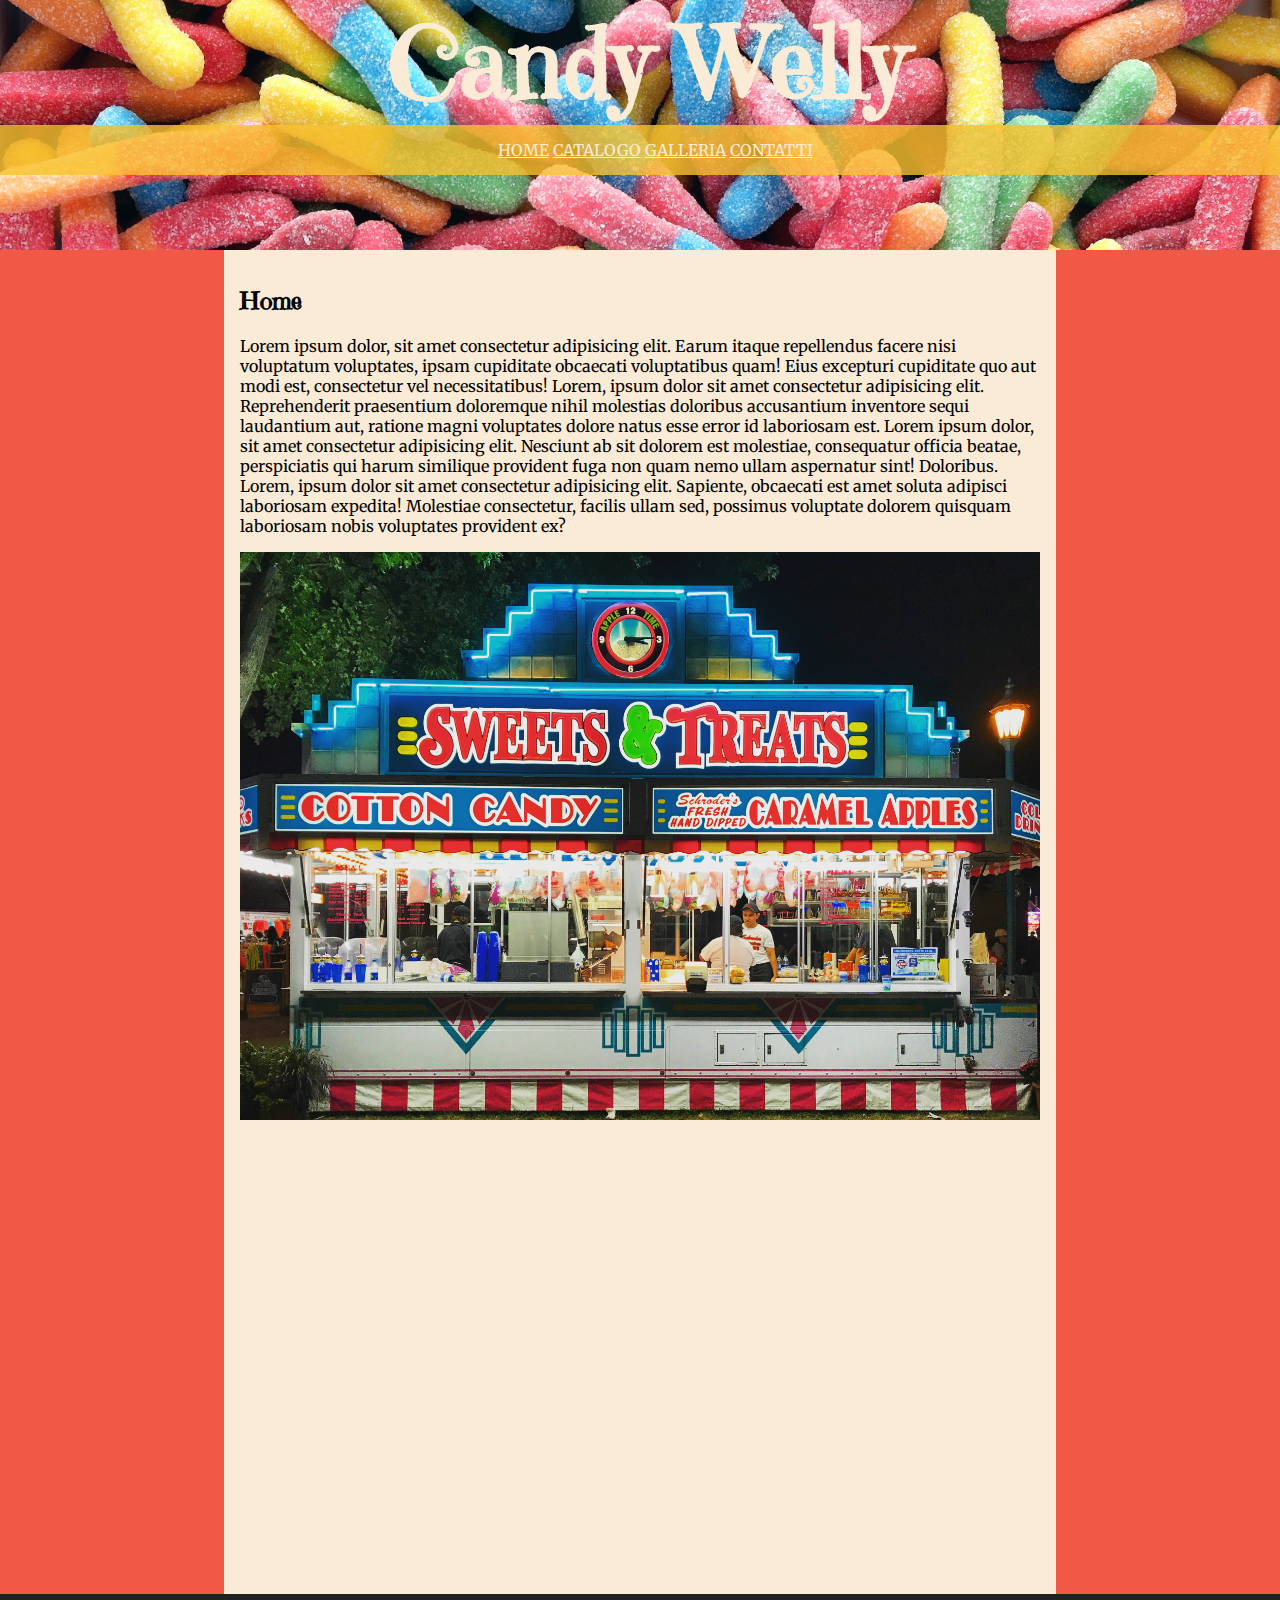
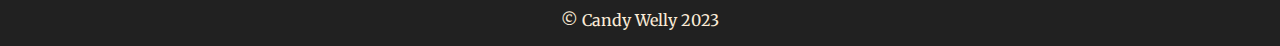
<file: index.html>
<!DOCTYPE html>
<html lang="it">

<head>
    <meta charset="UTF-8">
    <meta name="viewport" content="width=device-width, initial-scale=1.0">
    <title>Candy Welly</title>
    <link rel="stylesheet" href="./assets/css/style.css">
</head>

<body>
    <header>
        <h1 class="title-page">Candy Welly</h1>
        <nav>
            <a class="nav-link" href="./index.html">HOME</a>
            <a class="nav-link" href="./catalogo.html">CATALOGO</a>
            <a class="nav-link" href="./gallery.html">GALLERIA</a>
            <a class="nav-link" href="./contacts.html">CONTATTI</a>
        </nav>
    </header>
    <main>
        <h2>Home</h2>
        <p>Lorem ipsum dolor, sit amet consectetur adipisicing elit. Earum itaque repellendus facere nisi voluptatum
            voluptates, ipsam cupiditate obcaecati voluptatibus quam! Eius excepturi cupiditate quo aut modi est,
            consectetur vel necessitatibus! Lorem, ipsum dolor sit amet consectetur adipisicing elit. Reprehenderit
            praesentium doloremque nihil molestias doloribus accusantium inventore sequi laudantium aut, ratione
            magni voluptates dolore natus esse error id laboriosam est. Lorem ipsum dolor, sit amet consectetur
            adipisicing elit. Nesciunt ab sit dolorem est molestiae, consequatur officia beatae, perspiciatis qui
            harum similique provident fuga non quam nemo ullam aspernatur sint! Doloribus. Lorem, ipsum dolor sit
            amet consectetur adipisicing elit. Sapiente, obcaecati est amet soluta adipisci laboriosam expedita!
            Molestiae consectetur, facilis ullam sed, possimus voluptate dolorem quisquam laboriosam nobis
            voluptates provident ex?
        </p>
        <img class="home-img" src="./assets/images/img6.jpg" alt="caramelle" width="500px">
        <iframe class="home-video" width="560" height="315" src="https://www.youtube.com/embed/cfupzDjZLNk"
            title="YouTube video player" frameborder="0"
            allow="accelerometer; autoplay; clipboard-write; encrypted-media; gyroscope; picture-in-picture; web-share"
            allowfullscreen></iframe>
    </main>
    <footer>
        © Candy Welly 2023
    </footer>
    </header>
</body>

</html>
</file>
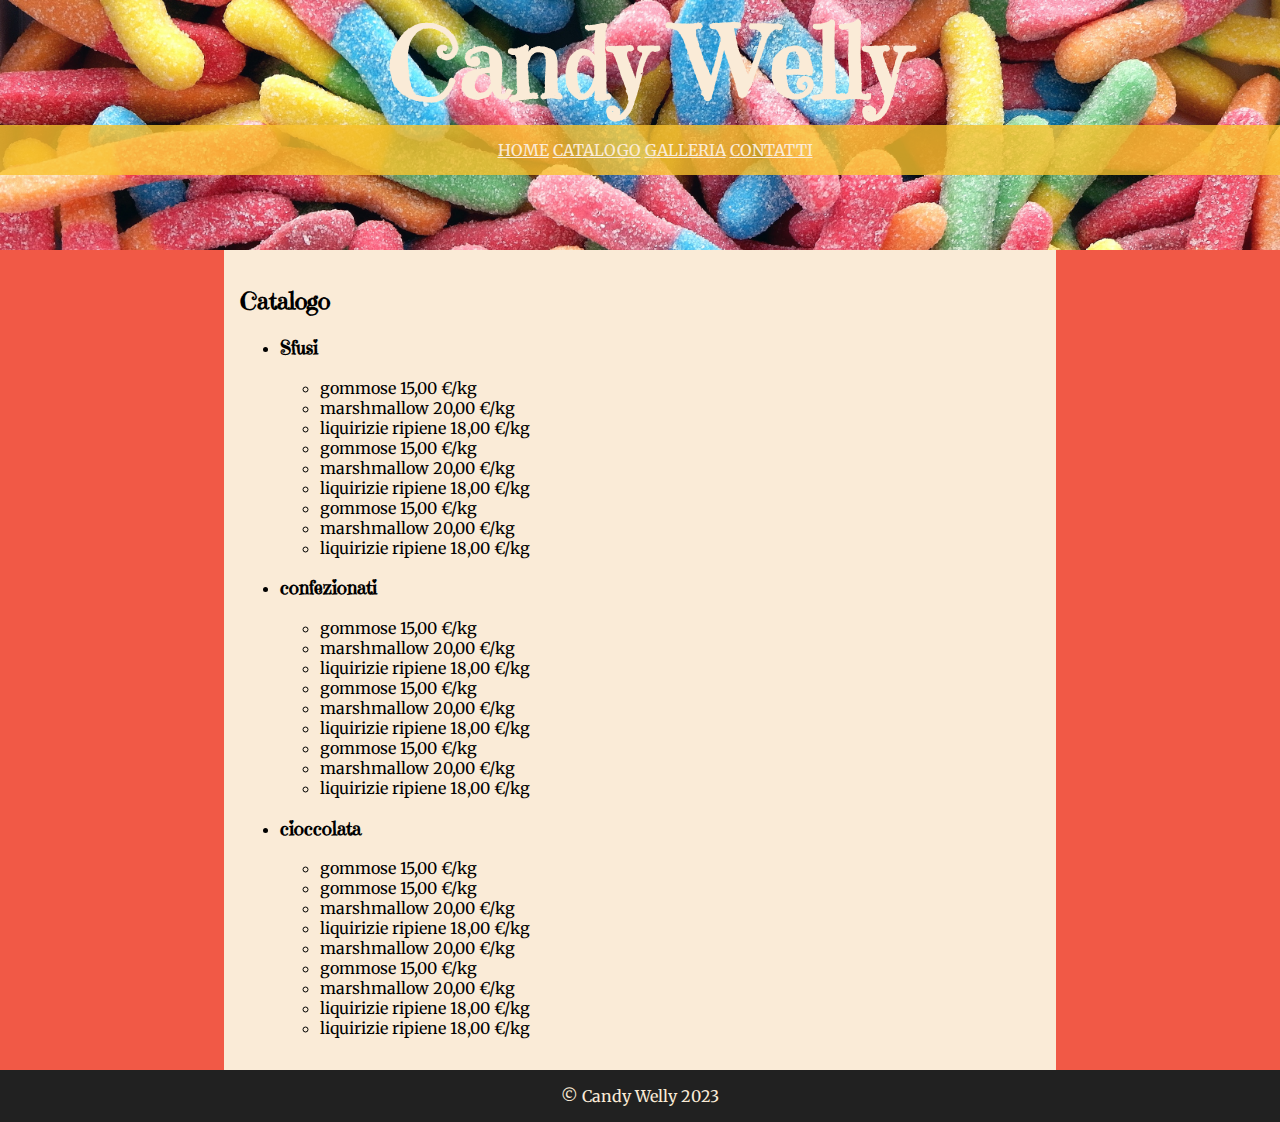
<file: catalogo.html>
<!DOCTYPE html>
<html lang="it">

<head>
    <meta charset="UTF-8">
    <meta name="viewport" content="width=device-width, initial-scale=1.0">
    <title>Catalogo | Candy Welly</title>
    <link rel="stylesheet" href="./assets/css/style.css">
</head>

<body>
    <header>
        <h1 class="title-page">Candy Welly</h1>
        <nav>
            <a class="nav-link" href="./index.html">HOME</a>
            <a class="nav-link" href="./catalogo.html">CATALOGO</a>
            <a class="nav-link" href="./gallery.html">GALLERIA</a>
            <a class="nav-link" href="./contacts.html">CONTATTI</a>
        </nav>
    </header>
    <main>
        <h2>Catalogo</h2>
        <ul>
            <li>
                <h3>Sfusi</h3>
                <ul>
                    <li>gommose 15,00 €/kg</li>
                    <li>marshmallow 20,00 €/kg</li>
                    <li>liquirizie ripiene 18,00 €/kg</li>
                    <li>gommose 15,00 €/kg</li>
                    <li>marshmallow 20,00 €/kg</li>
                    <li>liquirizie ripiene 18,00 €/kg</li>
                    <li>gommose 15,00 €/kg</li>
                    <li>marshmallow 20,00 €/kg</li>
                    <li>liquirizie ripiene 18,00 €/kg</li>
                </ul>
            </li>
            <li>
                <h3>confezionati</h3>
            </li>
            <ul>
                <li>gommose 15,00 €/kg</li>
                <li>marshmallow 20,00 €/kg</li>
                <li>liquirizie ripiene 18,00 €/kg</li>
                <li>gommose 15,00 €/kg</li>
                <li>marshmallow 20,00 €/kg</li>
                <li>liquirizie ripiene 18,00 €/kg</li>
                <li>gommose 15,00 €/kg</li>
                <li>marshmallow 20,00 €/kg</li>
                <li>liquirizie ripiene 18,00 €/kg</li>
            </ul>
            <li>
                <h3>cioccolata</h3>
            </li>
            <ul>
                <li>gommose 15,00 €/kg</li>
                <li>gommose 15,00 €/kg</li>
                <li>marshmallow 20,00 €/kg</li>
                <li>liquirizie ripiene 18,00 €/kg</li>
                <li>marshmallow 20,00 €/kg</li>
                <li>gommose 15,00 €/kg</li>
                <li>marshmallow 20,00 €/kg</li>
                <li>liquirizie ripiene 18,00 €/kg</li>
                <li>liquirizie ripiene 18,00 €/kg</li>
            </ul>
        </ul>
    </main>
    <footer>
        © Candy Welly 2023
    </footer>
</body>

</html>
</file>
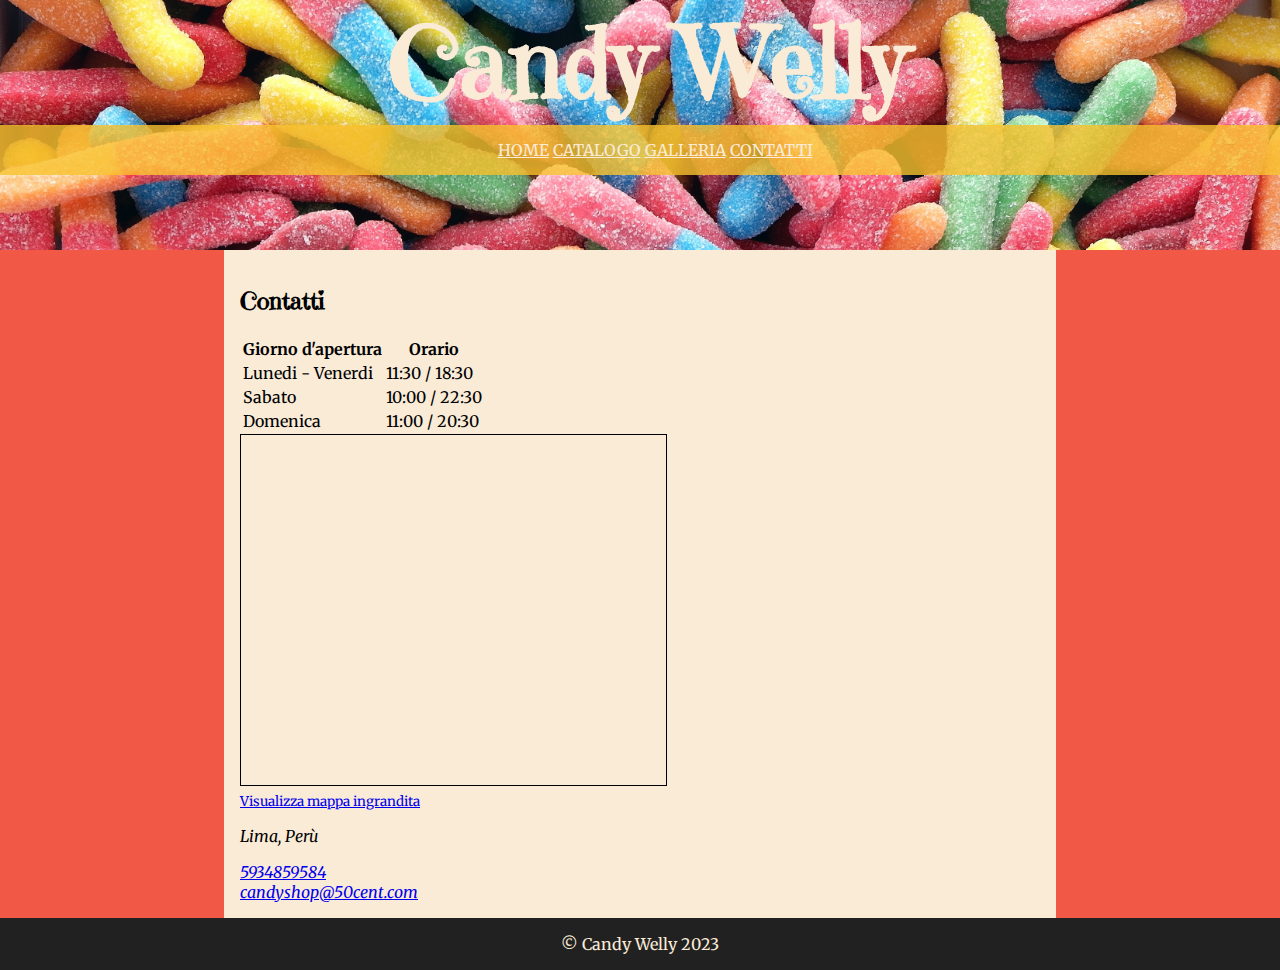
<file: contacts.html>
<!DOCTYPE html>
<html lang="it">

<head>
    <meta charset="UTF-8">
    <meta name="viewport" content="width=device-width, initial-scale=1.0">
    <title>Contatti | Candy Welly</title>
    <link rel="stylesheet" href="./assets/css/style.css">
</head>

<body>
    <header>
        <h1 class="title-page">Candy Welly</h1>
        <nav>
            <a class="nav-link" href="./index.html">HOME</a>
            <a class="nav-link" href="./catalogo.html">CATALOGO</a>
            <a class="nav-link" href="./gallery.html">GALLERIA</a>
            <a class="nav-link" href="./contacts.html">CONTATTI</a>
    </header>
    </nav>
    <main>
        <h2>Contatti</h2>
        <table>
            <thead>
                <tr>
                    <th>Giorno d'apertura</th>
                    <th>Orario</th>
                </tr>
            </thead>
            <tbody>
                <tr>
                    <td>Lunedi - Venerdi</td>
                    <td>11:30 / 18:30</td>
                </tr>
                <tr>
                    <td>Sabato</td>
                    <td>10:00 / 22:30</td>
                </tr>
                <tr>
                    <td>Domenica</td>
                    <td>11:00 / 20:30</td>
                </tr>
            </tbody>
        </table>

        <iframe width="425" height="350" frameborder="0" scrolling="no" marginheight="0" marginwidth="0"
            src="https://www.openstreetmap.org/export/embed.html?bbox=-77.05766022205354%2C-12.074574224547218%2C-77.05318093299867%2C-12.072234615845286&amp;layer=mapnik&amp;marker=-12.073404422750587%2C-77.05542057752609"
            style="border: 1px solid black"></iframe><br /><small><a
                href="https://www.openstreetmap.org/?mlat=-12.07340&amp;mlon=-77.05542#map=19/-12.07340/-77.05542">Visualizza
                mappa ingrandita</a></small>
        <address>
            <p>Lima, Perù</p>
            <a href="tel:+49358493853">5934859584</a><br>
            <a href="mailto:candyshop@50cent.com">candyshop@50cent.com</a>
        </address>
    </main>
    <footer>
        © Candy Welly 2023
    </footer>

</body>

</html>
</file>
<file: assets/css/style.css>
/* GENERAL ---------------------------------------------------------------------------- */

@import url('https://fonts.googleapis.com/css2?family=Emilys+Candy&family=Merriweather:wght@300;400;700&display=swap');

body {
    background-color: #F15946;
    box-sizing: border-box;
    padding: 0;
    margin: 0;
    font-family: 'Merriweather', serif;
}

h1,
h2,
h3 {
    font-family: 'Emilys Candy', cursive;
}

header {
    background-image: url(../images/img1.jpg);
    height: 250px;
    background-size: cover;
    text-align: center;
}

nav {
    background-color: rgb(249, 194, 46, 0.8);
    color: #F15946;
    width: 100%;
    height: 20px;
    padding: 15px;
}

main {
    width: 800px;
    margin: auto;
    background-color: antiquewhite;
    padding: 16px;
}

footer {
    background-color: #212121;
    color: antiquewhite;
    padding: 16px;
    text-align: center;
}

h1 {
    color: antiquewhite;
    font-size: 100px;
    margin: 0;
}

.nav-link {
    color: antiquewhite;
    font-size: medium;
}

/* HOME------------------------------------------------------------------------------------- */

.title-page {
    padding: 0 0 0 16px;
}

.home-img {
    width: 100%;
}

.home-video {
    width: 800px;
    height: 450px;
}

/* GALLERY------------------------------------------------------------------------------------- */

.gallery-img {
    width: 30%;
}
</file>
